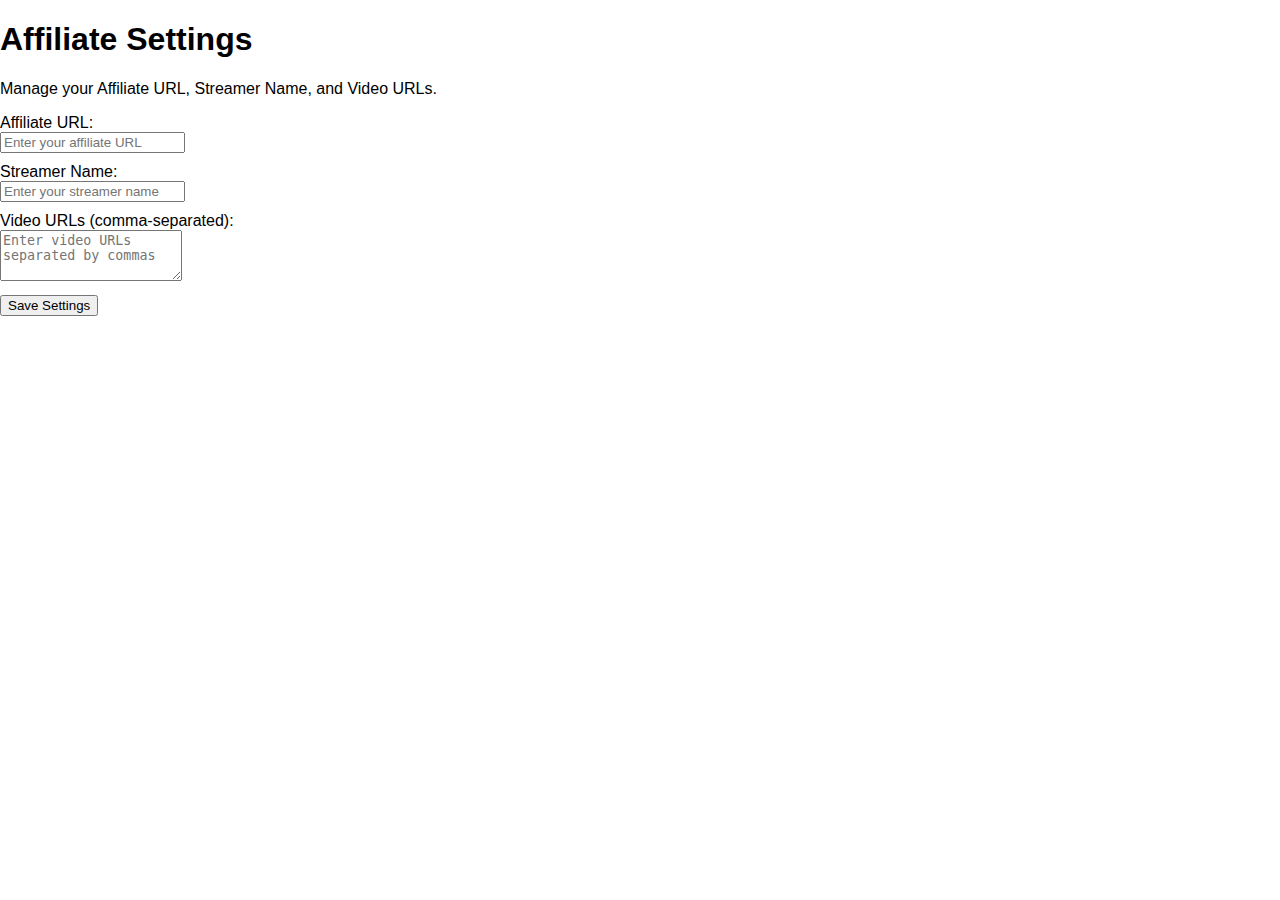
<file: static/admin.html>
<!doctype html>
<html lang="en">
  <head>
    <meta charset="UTF-8">
    <title>Twitch Affiliate Extension - Admin</title>
    <link rel="stylesheet" type="text/css" href="/static/style.css">
    <!-- Twitch Extension Helper Library -->
    <script src="https://extension-files.twitch.tv/helper/v1/twitch-ext.min.js"></script>
    <!-- Admin-spezifisches Skript -->
    <script src="/static/js/admin.js"></script>
  </head>
  <body>
    <h1>Affiliate Settings</h1>
    <p>Manage your Affiliate URL, Streamer Name, and Video URLs.</p>
    <form id="adminForm">
      <div>
        <label for="affiliateUrl">Affiliate URL:</label><br>
        <input type="text" id="affiliateUrl" name="affiliateUrl" placeholder="Enter your affiliate URL">
      </div>
      <div>
        <label for="streamerName">Streamer Name:</label><br>
        <input type="text" id="streamerName" name="streamerName" placeholder="Enter your streamer name">
      </div>
      <div>
        <label for="videos">Video URLs (comma-separated):</label><br>
        <textarea id="videos" name="videos" rows="3" placeholder="Enter video URLs separated by commas"></textarea>
      </div>
      <button type="submit">Save Settings</button>
    </form>
    <div id="adminMessage"></div>
  </body>
</html>
</file>
<file: static/style.css>
/* style.css */

body {
  font-family: Arial, sans-serif;
  margin: 0;
  padding: 0;
}

.video-carousel {
  position: fixed;
  top: 20px;
  right: 20px;
  width: 300px;
  height: 200px;
  overflow: hidden;
  border: 1px solid #ccc;
  box-shadow: 0 2px 8px rgba(0, 0, 0, 0.3);
  background: #000;
}

.carousel-item {
  position: absolute;
  top: 0;
  left: 0;
  width: 300px;
  height: 200px;
  opacity: 0;
  transition: opacity 1s ease;
}

.carousel-item.active {
  opacity: 1;
}

.carousel-item video {
  width: 100%;
  height: 100%;
  object-fit: cover;
}

.affiliate-overlay {
  position: absolute;
  bottom: 0;
  left: 0;
  width: 100%;
  background: rgba(0, 0, 0, 0.5);
  color: #fff;
  padding: 5px;
  text-align: center;
  font-size: 14px;
}

.affiliate-overlay a {
  color: #fff;
  text-decoration: none;
}

form div {
  margin-bottom: 10px;
}

#adminMessage {
  margin-top: 15px;
  font-weight: bold;
}
</file>
